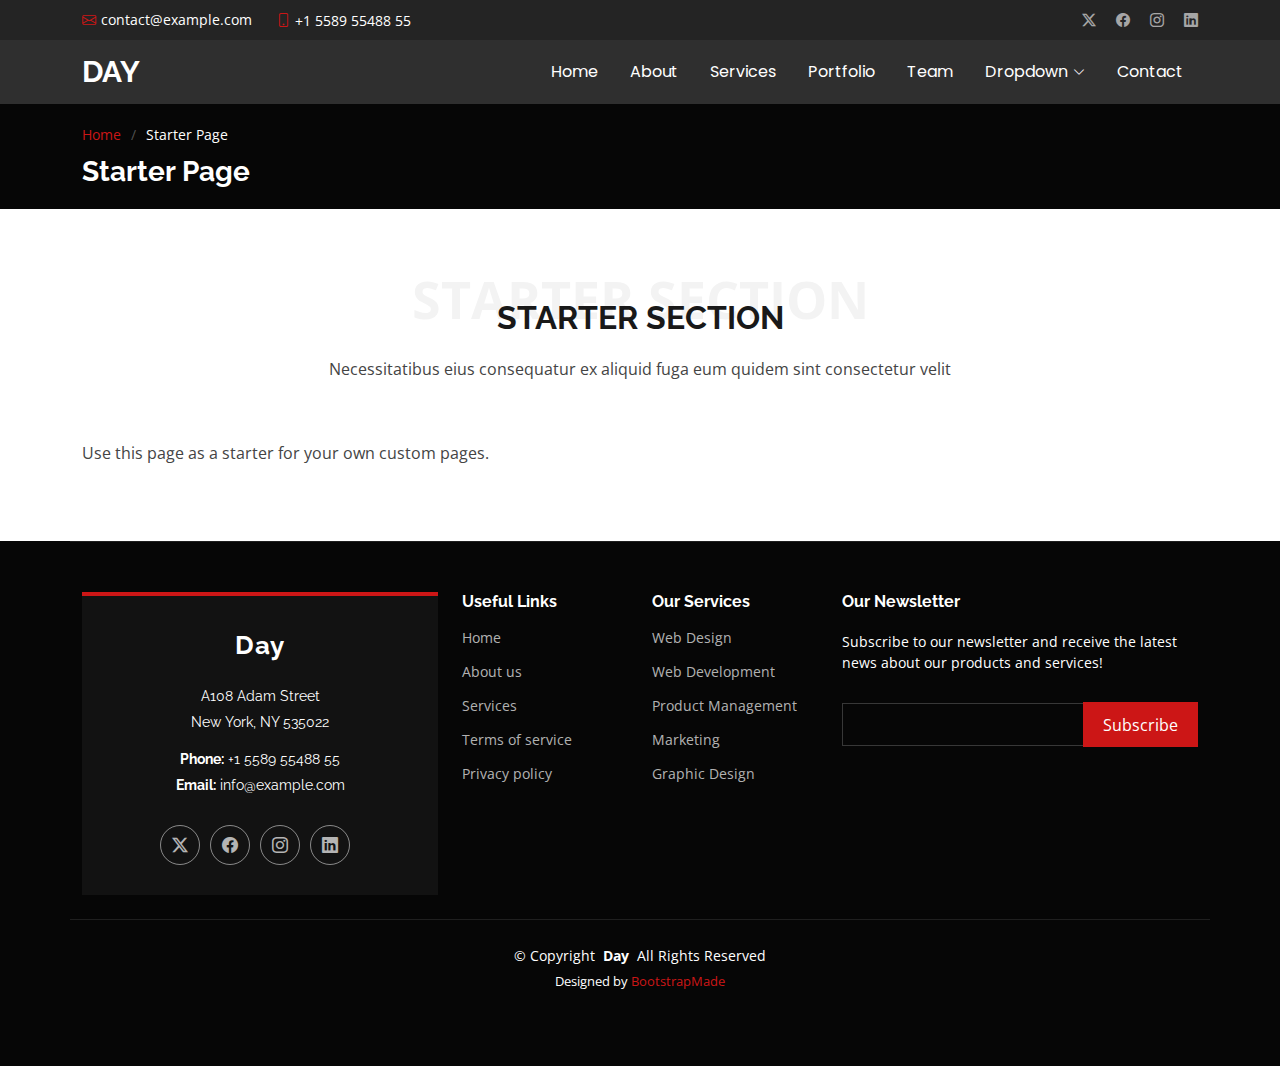
<file: starter-page.html>
<!DOCTYPE html>
<html lang="en">

<head>
  <meta charset="utf-8">
  <meta content="width=device-width, initial-scale=1.0" name="viewport">
  <title>Starter Page - Day Bootstrap Template</title>
  <meta name="description" content="">
  <meta name="keywords" content="">

  <!-- Favicons -->
  <link href="assets/img/favicon.png" rel="icon">
  <link href="assets/img/apple-touch-icon.png" rel="apple-touch-icon">

  <!-- Fonts -->
  <link href="https://fonts.googleapis.com" rel="preconnect">
  <link href="https://fonts.gstatic.com" rel="preconnect" crossorigin>
  <link href="https://fonts.googleapis.com/css2?family=Open+Sans:ital,wght@0,300;0,400;0,500;0,600;0,700;0,800;1,300;1,400;1,500;1,600;1,700;1,800&family=Poppins:ital,wght@0,100;0,200;0,300;0,400;0,500;0,600;0,700;0,800;0,900;1,100;1,200;1,300;1,400;1,500;1,600;1,700;1,800;1,900&family=Raleway:ital,wght@0,100;0,200;0,300;0,400;0,500;0,600;0,700;0,800;0,900;1,100;1,200;1,300;1,400;1,500;1,600;1,700;1,800;1,900&display=swap" rel="stylesheet">

  <!-- Vendor CSS Files -->
  <link href="assets/vendor/bootstrap/css/bootstrap.min.css" rel="stylesheet">
  <link href="assets/vendor/bootstrap-icons/bootstrap-icons.css" rel="stylesheet">
  <link href="assets/vendor/aos/aos.css" rel="stylesheet">
  <link href="assets/vendor/swiper/swiper-bundle.min.css" rel="stylesheet">
  <link href="assets/vendor/glightbox/css/glightbox.min.css" rel="stylesheet">

  <!-- Main CSS File -->
  <link href="assets/css/main.css" rel="stylesheet">

  <!-- =======================================================
  * Template Name: Day
  * Template URL: https://bootstrapmade.com/day-multipurpose-html-template-for-free/
  * Updated: Aug 07 2024 with Bootstrap v5.3.3
  * Author: BootstrapMade.com
  * License: https://bootstrapmade.com/license/
  ======================================================== -->
</head>

<body class="starter-page-page">

  <header id="header" class="header sticky-top">

    <div class="topbar d-flex align-items-center">
      <div class="container d-flex justify-content-center justify-content-md-between">
        <div class="contact-info d-flex align-items-center">
          <i class="bi bi-envelope d-flex align-items-center"><a href="mailto:contact@example.com">contact@example.com</a></i>
          <i class="bi bi-phone d-flex align-items-center ms-4"><span>+1 5589 55488 55</span></i>
        </div>
        <div class="social-links d-none d-md-flex align-items-center">
          <a href="#" class="twitter"><i class="bi bi-twitter-x"></i></a>
          <a href="#" class="facebook"><i class="bi bi-facebook"></i></a>
          <a href="#" class="instagram"><i class="bi bi-instagram"></i></a>
          <a href="#" class="linkedin"><i class="bi bi-linkedin"></i></a>
        </div>
      </div>
    </div><!-- End Top Bar -->

    <div class="branding d-flex align-items-center">

      <div class="container position-relative d-flex align-items-center justify-content-between">
        <a href="index.html" class="logo d-flex align-items-center">
          <!-- Uncomment the line below if you also wish to use an image logo -->
          <!-- <img src="assets/img/logo.png" alt=""> -->
          <h1 class="sitename">Day</h1>
        </a>

        <nav id="navmenu" class="navmenu">
          <ul>
            <li><a href="#hero">Home</a></li>
            <li><a href="#about">About</a></li>
            <li><a href="#services">Services</a></li>
            <li><a href="#portfolio">Portfolio</a></li>
            <li><a href="#team">Team</a></li>
            <li class="dropdown"><a href="#"><span>Dropdown</span> <i class="bi bi-chevron-down toggle-dropdown"></i></a>
              <ul>
                <li><a href="#">Dropdown 1</a></li>
                <li class="dropdown"><a href="#"><span>Deep Dropdown</span> <i class="bi bi-chevron-down toggle-dropdown"></i></a>
                  <ul>
                    <li><a href="#">Deep Dropdown 1</a></li>
                    <li><a href="#">Deep Dropdown 2</a></li>
                    <li><a href="#">Deep Dropdown 3</a></li>
                    <li><a href="#">Deep Dropdown 4</a></li>
                    <li><a href="#">Deep Dropdown 5</a></li>
                  </ul>
                </li>
                <li><a href="#">Dropdown 2</a></li>
                <li><a href="#">Dropdown 3</a></li>
                <li><a href="#">Dropdown 4</a></li>
              </ul>
            </li>
            <li><a href="#contact">Contact</a></li>
          </ul>
          <i class="mobile-nav-toggle d-xl-none bi bi-list"></i>
        </nav>
      </div>

    </div>

  </header>

  <main class="main">

    <!-- Page Title -->
    <div class="page-title dark-background" data-aos="fade">
      <div class="container">
        <nav class="breadcrumbs">
          <ol>
            <li><a href="index.html">Home</a></li>
            <li class="current">Starter Page</li>
          </ol>
        </nav>
        <h1>Starter Page</h1>
      </div>
    </div><!-- End Page Title -->

    <!-- Starter Section Section -->
    <section id="starter-section" class="starter-section section">

      <!-- Section Title -->
      <div class="container section-title" data-aos="fade-up">
        <span>Starter Section<br></span>
        <h2>Starter Section</h2>
        <p>Necessitatibus eius consequatur ex aliquid fuga eum quidem sint consectetur velit</p>
      </div><!-- End Section Title -->

      <div class="container" data-aos="fade-up">
        <p>Use this page as a starter for your own custom pages.</p>
      </div>

    </section><!-- /Starter Section Section -->

  </main>

  <footer id="footer" class="footer position-relative dark-background">

    <div class="container footer-top">
      <div class="row gy-4">
        <div class="col-lg-4 col-md-6">
          <div class="footer-about">
            <a href="index.html" class="logo sitename">Day</a>
            <div class="footer-contact pt-3">
              <p>A108 Adam Street</p>
              <p>New York, NY 535022</p>
              <p class="mt-3"><strong>Phone:</strong> <span>+1 5589 55488 55</span></p>
              <p><strong>Email:</strong> <span>info@example.com</span></p>
            </div>
            <div class="social-links d-flex mt-4">
              <a href=""><i class="bi bi-twitter-x"></i></a>
              <a href=""><i class="bi bi-facebook"></i></a>
              <a href=""><i class="bi bi-instagram"></i></a>
              <a href=""><i class="bi bi-linkedin"></i></a>
            </div>
          </div>
        </div>

        <div class="col-lg-2 col-md-3 footer-links">
          <h4>Useful Links</h4>
          <ul>
            <li><a href="#">Home</a></li>
            <li><a href="#">About us</a></li>
            <li><a href="#">Services</a></li>
            <li><a href="#">Terms of service</a></li>
            <li><a href="#">Privacy policy</a></li>
          </ul>
        </div>

        <div class="col-lg-2 col-md-3 footer-links">
          <h4>Our Services</h4>
          <ul>
            <li><a href="#">Web Design</a></li>
            <li><a href="#">Web Development</a></li>
            <li><a href="#">Product Management</a></li>
            <li><a href="#">Marketing</a></li>
            <li><a href="#">Graphic Design</a></li>
          </ul>
        </div>

        <div class="col-lg-4 col-md-12 footer-newsletter">
          <h4>Our Newsletter</h4>
          <p>Subscribe to our newsletter and receive the latest news about our products and services!</p>
          <form action="forms/newsletter.php" method="post" class="php-email-form">
            <div class="newsletter-form"><input type="email" name="email"><input type="submit" value="Subscribe"></div>
            <div class="loading">Loading</div>
            <div class="error-message"></div>
            <div class="sent-message">Your subscription request has been sent. Thank you!</div>
          </form>
        </div>

      </div>
    </div>

    <div class="container copyright text-center mt-4">
      <p>© <span>Copyright</span> <strong class="px-1 sitename">Day</strong> <span>All Rights Reserved</span></p>
      <div class="credits">
        <!-- All the links in the footer should remain intact. -->
        <!-- You can delete the links only if you've purchased the pro version. -->
        <!-- Licensing information: https://bootstrapmade.com/license/ -->
        <!-- Purchase the pro version with working PHP/AJAX contact form: [buy-url] -->
        Designed by <a href="https://bootstrapmade.com/">BootstrapMade</a>
      </div>
    </div>

  </footer>

  <!-- Scroll Top -->
  <a href="#" id="scroll-top" class="scroll-top d-flex align-items-center justify-content-center"><i class="bi bi-arrow-up-short"></i></a>

  <!-- Preloader -->
  <div id="preloader"></div>

  <!-- Vendor JS Files -->
  <script src="assets/vendor/bootstrap/js/bootstrap.bundle.min.js"></script>
  <script src="assets/vendor/php-email-form/validate.js"></script>
  <script src="assets/vendor/aos/aos.js"></script>
  <script src="assets/vendor/swiper/swiper-bundle.min.js"></script>
  <script src="assets/vendor/glightbox/js/glightbox.min.js"></script>
  <script src="assets/vendor/imagesloaded/imagesloaded.pkgd.min.js"></script>
  <script src="assets/vendor/isotope-layout/isotope.pkgd.min.js"></script>

  <!-- Main JS File -->
  <script src="assets/js/main.js"></script>

</body>

</html>
</file>
<file: assets/css/main.css>
/**
* Template Name: Day
* Template URL: https://bootstrapmade.com/day-multipurpose-html-template-for-free/
* Updated: Aug 07 2024 with Bootstrap v5.3.3
* Author: BootstrapMade.com
* License: https://bootstrapmade.com/license/
*/

/*--------------------------------------------------------------
# Font & Color Variables
# Help: https://bootstrapmade.com/color-system/
--------------------------------------------------------------*/
/* Fonts */
:root {
  --default-font: "Open Sans",  system-ui, -apple-system, "Segoe UI", Roboto, "Helvetica Neue", Arial, "Noto Sans", "Liberation Sans", sans-serif, "Apple Color Emoji", "Segoe UI Emoji", "Segoe UI Symbol", "Noto Color Emoji";
  --heading-font: "Raleway",  sans-serif;
  --nav-font: "Poppins",  sans-serif;
}

/* Global Colors - The following color variables are used throughout the website. Updating them here will change the color scheme of the entire website */
:root { 
  --background-color: #ffffff; /* Background color for the entire website, including individual sections */
  --default-color: #444444; /* Default color used for the majority of the text content across the entire website */
  --heading-color: #191919; /* Color for headings, subheadings and title throughout the website */
  --accent-color: #cc1616; /* Accent color that represents your brand on the website. It's used for buttons, links, and other elements that need to stand out */
  --surface-color: #ffffff; /* The surface color is used as a background of boxed elements within sections, such as cards, icon boxes, or other elements that require a visual separation from the global background. */
  --contrast-color: #ffffff; /* Contrast color for text, ensuring readability against backgrounds of accent, heading, or default colors. */
}

/* Nav Menu Colors - The following color variables are used specifically for the navigation menu. They are separate from the global colors to allow for more customization options */
:root {
  --nav-color: #ffffff;  /* The default color of the main navmenu links */
  --nav-hover-color: #cc1616; /* Applied to main navmenu links when they are hovered over or active */
  --nav-mobile-background-color: #ffffff; /* Used as the background color for mobile navigation menu */
  --nav-dropdown-background-color: #ffffff; /* Used as the background color for dropdown items that appear when hovering over primary navigation items */
  --nav-dropdown-color: #212529; /* Used for navigation links of the dropdown items in the navigation menu. */
  --nav-dropdown-hover-color: #cc1616; /* Similar to --nav-hover-color, this color is applied to dropdown navigation links when they are hovered over. */
}

/* Color Presets - These classes override global colors when applied to any section or element, providing reuse of the sam color scheme. */

.light-background {
  --background-color: #f6f6f6;
  --surface-color: #ffffff;
}

.dark-background {
  --background-color: #060606;
  --default-color: #ffffff;
  --heading-color: #ffffff;
  --surface-color: #252525;
  --contrast-color: #ffffff;
}

/* Smooth scroll */
:root {
  scroll-behavior: smooth;
}

/*--------------------------------------------------------------
# General Styling & Shared Classes
--------------------------------------------------------------*/
body {
  color: var(--default-color);
  background-color: var(--background-color);
  font-family: var(--default-font);
}

a {
  color: var(--accent-color);
  text-decoration: none;
  transition: 0.3s;
}

a:hover {
  color: color-mix(in srgb, var(--accent-color), transparent 25%);
  text-decoration: none;
}

h1,
h2,
h3,
h4,
h5,
h6 {
  color: var(--heading-color);
  font-family: var(--heading-font);
}

/* PHP Email Form Messages
------------------------------*/
.php-email-form .error-message {
  display: none;
  background: #df1529;
  color: #ffffff;
  text-align: left;
  padding: 15px;
  margin-bottom: 24px;
  font-weight: 600;
}

.php-email-form .sent-message {
  display: none;
  color: #ffffff;
  background: #059652;
  text-align: center;
  padding: 15px;
  margin-bottom: 24px;
  font-weight: 600;
}

.php-email-form .loading {
  display: none;
  background: var(--surface-color);
  text-align: center;
  padding: 15px;
  margin-bottom: 24px;
}

.php-email-form .loading:before {
  content: "";
  display: inline-block;
  border-radius: 50%;
  width: 24px;
  height: 24px;
  margin: 0 10px -6px 0;
  border: 3px solid var(--accent-color);
  border-top-color: var(--surface-color);
  animation: php-email-form-loading 1s linear infinite;
}

@keyframes php-email-form-loading {
  0% {
    transform: rotate(0deg);
  }

  100% {
    transform: rotate(360deg);
  }
}

/*--------------------------------------------------------------
# Global Header
--------------------------------------------------------------*/
.header {
  --background-color: #242424;
  --default-color: #ffffff;
  --heading-color: #ffffff;
  --contrast-color: #ffffff;
  color: var(--default-color);
  transition: all 0.5s;
  z-index: 997;
  background-color: var(--background-color);
}

.header .topbar {
  background-color: var(--background-color);
  height: 40px;
  padding: 0;
  font-size: 14px;
  transition: all 0.5s;
}

.header .topbar .contact-info i {
  font-style: normal;
  color: var(--accent-color);
}

.header .topbar .contact-info i a,
.header .topbar .contact-info i span {
  padding-left: 5px;
  color: var(--default-color);
}

@media (max-width: 575px) {

  .header .topbar .contact-info i a,
  .header .topbar .contact-info i span {
    font-size: 13px;
  }
}

.header .topbar .contact-info i a {
  line-height: 0;
  transition: 0.3s;
}

.header .topbar .contact-info i a:hover {
  color: var(--contrast-color);
  text-decoration: underline;
}

.header .topbar .social-links a {
  color: color-mix(in srgb, var(--default-color), transparent 40%);
  line-height: 0;
  transition: 0.3s;
  margin-left: 20px;
}

.header .topbar .social-links a:hover {
  color: var(--accent-color);
}

.header .branding {
  background-color: color-mix(in srgb, var(--default-color), transparent 95%);
  min-height: 50px;
}

.header .logo {
  line-height: 1;
}

.header .logo img {
  max-height: 36px;
  margin-right: 8px;
}

.header .logo h1 {
  font-size: 30px;
  margin: 0;
  font-weight: 700;
  text-transform: uppercase;
  color: var(--heading-color);
}

/*--------------------------------------------------------------
# Navigation Menu
--------------------------------------------------------------*/
/* Desktop Navigation */
@media (min-width: 1200px) {
  .navmenu {
    padding: 0;
  }

  .navmenu ul {
    margin: 0;
    padding: 0;
    display: flex;
    list-style: none;
    align-items: center;
  }

  .navmenu li {
    position: relative;
  }

  .navmenu a,
  .navmenu a:focus {
    color: var(--nav-color);
    padding: 20px 15px;
    margin-left: 2px;
    font-size: 16px;
    font-family: var(--nav-font);
    font-weight: 400;
    display: flex;
    align-items: center;
    justify-content: space-between;
    white-space: nowrap;
    transition: 0.3s;
  }

  .navmenu a i,
  .navmenu a:focus i {
    font-size: 12px;
    line-height: 0;
    margin-left: 5px;
    transition: 0.3s;
  }

  .navmenu li:hover>a,
  .navmenu .active,
  .navmenu .active:focus {
    color: var(--contrast-color);
    background-color: var(--nav-hover-color);
  }

  .navmenu .dropdown ul {
    margin: 0;
    padding: 0;
    background: var(--nav-dropdown-background-color);
    display: block;
    position: absolute;
    visibility: hidden;
    left: 2px;
    top: 130%;
    opacity: 0;
    transition: 0.3s;
    z-index: 99;
    box-shadow: 0px 0px 30px rgba(0, 0, 0, 0.15);
  }

  .navmenu .dropdown ul li {
    min-width: 200px;
  }

  .navmenu .dropdown ul a {
    padding: 10px 20px;
    margin: 0;
    font-size: 15px;
    text-transform: none;
    color: var(--nav-dropdown-color);
  }

  .navmenu .dropdown ul a i {
    font-size: 12px;
  }

  .navmenu .dropdown ul a:hover,
  .navmenu .dropdown ul .active:hover,
  .navmenu .dropdown ul li:hover>a {
    color: var(--contrast-color);
    background-color: var(--nav-hover-color);
  }

  .navmenu .dropdown:hover>ul {
    opacity: 1;
    top: 100%;
    visibility: visible;
  }

  .navmenu .dropdown .dropdown ul {
    top: 0;
    left: -90%;
    visibility: hidden;
  }

  .navmenu .dropdown .dropdown:hover>ul {
    opacity: 1;
    top: 0;
    left: -100%;
    visibility: visible;
  }
}

/* Mobile Navigation */
@media (max-width: 1199px) {
  .mobile-nav-toggle {
    color: var(--nav-color);
    font-size: 28px;
    line-height: 0;
    margin-right: 10px;
    cursor: pointer;
    transition: color 0.3s;
  }

  .navmenu {
    padding: 0;
    z-index: 9997;
  }

  .navmenu ul {
    display: none;
    list-style: none;
    position: absolute;
    inset: 60px 20px 20px 20px;
    padding: 10px 0;
    margin: 0;
    border-radius: 6px;
    background-color: var(--nav-mobile-background-color);
    overflow-y: auto;
    transition: 0.3s;
    z-index: 9998;
    box-shadow: 0px 0px 30px rgba(0, 0, 0, 0.1);
  }

  .navmenu a,
  .navmenu a:focus {
    color: var(--nav-dropdown-color);
    padding: 10px 20px;
    font-family: var(--nav-font);
    font-size: 17px;
    font-weight: 500;
    display: flex;
    align-items: center;
    justify-content: space-between;
    white-space: nowrap;
    transition: 0.3s;
  }

  .navmenu a i,
  .navmenu a:focus i {
    font-size: 12px;
    line-height: 0;
    margin-left: 5px;
    width: 30px;
    height: 30px;
    display: flex;
    align-items: center;
    justify-content: center;
    border-radius: 50%;
    transition: 0.3s;
    background-color: color-mix(in srgb, var(--accent-color), transparent 90%);
  }

  .navmenu a i:hover,
  .navmenu a:focus i:hover {
    background-color: var(--accent-color);
    color: var(--contrast-color);
  }

  .navmenu a:hover,
  .navmenu .active,
  .navmenu .active:focus {
    color: var(--nav-dropdown-hover-color);
  }

  .navmenu .active i,
  .navmenu .active:focus i {
    background-color: var(--accent-color);
    color: var(--contrast-color);
    transform: rotate(180deg);
  }

  .navmenu .dropdown ul {
    position: static;
    display: none;
    z-index: 99;
    padding: 10px 0;
    margin: 10px 20px;
    background-color: var(--nav-dropdown-background-color);
    transition: all 0.5s ease-in-out;
  }

  .navmenu .dropdown ul ul {
    background-color: rgba(33, 37, 41, 0.1);
  }

  .navmenu .dropdown>.dropdown-active {
    display: block;
    background-color: rgba(33, 37, 41, 0.03);
  }

  .mobile-nav-active {
    overflow: hidden;
  }

  .mobile-nav-active .mobile-nav-toggle {
    color: #fff;
    position: absolute;
    font-size: 32px;
    top: 15px;
    right: 15px;
    margin-right: 0;
    z-index: 9999;
  }

  .mobile-nav-active .navmenu {
    position: fixed;
    overflow: hidden;
    inset: 0;
    background: rgba(33, 37, 41, 0.8);
    transition: 0.3s;
  }

  .mobile-nav-active .navmenu>ul {
    display: block;
  }
}

/* Listing Dropdown - Desktop */
@media (min-width: 1200px) {
  .navmenu .listing-dropdown {
    position: static;
  }

  .navmenu .listing-dropdown ul {
    margin: 0;
    padding: 10px;
    background: var(--nav-dropdown-background-color);
    box-shadow: 0px 0px 20px rgba(0, 0, 0, 0.1);
    position: absolute;
    top: 130%;
    left: 0;
    right: 0;
    visibility: hidden;
    opacity: 0;
    display: flex;
    transition: 0.3s;
    border-radius: 4px;
    z-index: 99;
  }

  .navmenu .listing-dropdown ul li {
    flex: 1;
  }

  .navmenu .listing-dropdown ul li a,
  .navmenu .listing-dropdown ul li:hover>a {
    padding: 10px 20px;
    font-size: 15px;
    color: var(--nav-dropdown-color);
    background-color: var(--nav-dropdown-background-color);
  }

  .navmenu .listing-dropdown ul li a:hover,
  .navmenu .listing-dropdown ul li .active,
  .navmenu .listing-dropdown ul li .active:hover {
    color: var(--nav-dropdown-hover-color);
    background-color: var(--nav-dropdown-background-color);
  }

  .navmenu .listing-dropdown:hover>ul {
    opacity: 1;
    top: 100%;
    visibility: visible;
  }
}

/* Listing Dropdown - Mobile */
@media (max-width: 1199px) {
  .navmenu .listing-dropdown ul {
    position: static;
    display: none;
    z-index: 99;
    padding: 10px 0;
    margin: 10px 20px;
    background-color: var(--nav-dropdown-background-color);
    transition: all 0.5s ease-in-out;
  }

  .navmenu .listing-dropdown ul ul {
    background-color: rgba(33, 37, 41, 0.1);
  }

  .navmenu .listing-dropdown>.dropdown-active {
    display: block;
    background-color: rgba(33, 37, 41, 0.03);
  }
}

/*--------------------------------------------------------------
# Global Footer
--------------------------------------------------------------*/
.footer {
  color: var(--default-color);
  background-color: var(--background-color);
  font-size: 14px;
  padding-bottom: 50px;
  position: relative;
}

.footer .footer-top {
  padding-top: 50px;
  border-top: 1px solid color-mix(in srgb, var(--default-color), transparent 90%);
}

.footer .footer-about {
  display: flex;
  flex-direction: column;
  justify-content: center;
  align-items: center;
  background-color: color-mix(in srgb, var(--default-color), transparent 95%);
  border-top: 4px solid var(--accent-color);
  padding: 30px 20px;
}

.footer .footer-about .logo {
  margin-bottom: 5px;
  letter-spacing: 1px;
  font-family: var(--heading-font);
  color: var(--heading-color);
  font-size: 26px;
  padding: 0;
  font-weight: 700;
}

.footer .footer-about p {
  font-size: 14px;
  text-align: center;
  font-family: var(--heading-font);
}

.footer .social-links a {
  display: flex;
  align-items: center;
  justify-content: center;
  width: 40px;
  height: 40px;
  border-radius: 50%;
  border: 1px solid color-mix(in srgb, var(--default-color), transparent 50%);
  font-size: 16px;
  color: color-mix(in srgb, var(--default-color), transparent 30%);
  margin-right: 10px;
  transition: 0.3s;
}

.footer .social-links a:hover {
  color: var(--accent-color);
  border-color: var(--accent-color);
}

.footer h4 {
  font-size: 16px;
  font-weight: bold;
  position: relative;
  padding-bottom: 12px;
}

.footer .footer-links {
  margin-bottom: 30px;
}

.footer .footer-links ul {
  list-style: none;
  padding: 0;
  margin: 0;
}

.footer .footer-links ul i {
  padding-right: 2px;
  font-size: 12px;
  line-height: 0;
}

.footer .footer-links ul li {
  padding: 10px 0;
  display: flex;
  align-items: center;
}

.footer .footer-links ul li:first-child {
  padding-top: 0;
}

.footer .footer-links ul a {
  color: color-mix(in srgb, var(--default-color), transparent 30%);
  display: inline-block;
  line-height: 1;
}

.footer .footer-links ul a:hover {
  color: var(--accent-color);
}

.footer .footer-contact p {
  margin-bottom: 5px;
}

.footer .footer-newsletter .newsletter-form {
  margin-top: 30px;
  margin-bottom: 30px;
  padding: 6px 8px;
  position: relative;
  border-radius: 0;
  border: 1px solid color-mix(in srgb, var(--default-color), transparent 80%);
  display: flex;
  background-color: var(--background-color);
  transition: 0.3s;
}

.footer .footer-newsletter .newsletter-form:focus-within {
  border-color: var(--accent-color);
}

.footer .footer-newsletter .newsletter-form input[type=email] {
  border: 0;
  padding: 4px;
  width: 100%;
  background-color: var(--background-color);
  color: var(--default-color);
}

.footer .footer-newsletter .newsletter-form input[type=email]:focus-visible {
  outline: none;
}

.footer .footer-newsletter .newsletter-form input[type=submit] {
  border: 0;
  font-size: 16px;
  padding: 0 20px;
  margin: -8px -9px -8px 0;
  background: var(--accent-color);
  color: var(--contrast-color);
  transition: 0.3s;
  border-radius: 0;
}

.footer .footer-newsletter .newsletter-form input[type=submit]:hover {
  background: color-mix(in srgb, var(--accent-color), transparent 20%);
}

.footer .copyright {
  padding-top: 25px;
  padding-bottom: 25px;
  border-top: 1px solid color-mix(in srgb, var(--default-color), transparent 90%);
}

.footer .copyright p {
  margin-bottom: 0;
}

.footer .credits {
  margin-top: 6px;
  font-size: 13px;
}

/*--------------------------------------------------------------
# Preloader
--------------------------------------------------------------*/
#preloader {
  position: fixed;
  inset: 0;
  z-index: 999999;
  overflow: hidden;
  background: var(--background-color);
  transition: all 0.6s ease-out;
}

#preloader:before {
  content: "";
  position: fixed;
  top: calc(50% - 30px);
  left: calc(50% - 30px);
  border: 6px solid #ffffff;
  border-color: var(--accent-color) transparent var(--accent-color) transparent;
  border-radius: 50%;
  width: 60px;
  height: 60px;
  animation: animate-preloader 1.5s linear infinite;
}

@keyframes animate-preloader {
  0% {
    transform: rotate(0deg);
  }

  100% {
    transform: rotate(360deg);
  }
}

/*--------------------------------------------------------------
# Scroll Top Button
--------------------------------------------------------------*/
.scroll-top {
  position: fixed;
  visibility: hidden;
  opacity: 0;
  right: 15px;
  bottom: 15px;
  z-index: 99999;
  background-color: var(--accent-color);
  width: 40px;
  height: 40px;
  transition: all 0.4s;
}

.scroll-top i {
  font-size: 24px;
  color: var(--contrast-color);
  line-height: 0;
}

.scroll-top:hover {
  background-color: color-mix(in srgb, var(--accent-color), transparent 20%);
  color: var(--contrast-color);
}

.scroll-top.active {
  visibility: visible;
  opacity: 1;
}

/*--------------------------------------------------------------
# Disable aos animation delay on mobile devices
--------------------------------------------------------------*/
@media screen and (max-width: 768px) {
  [data-aos-delay] {
    transition-delay: 0 !important;
  }
}

/*--------------------------------------------------------------
# Global Page Titles & Breadcrumbs
--------------------------------------------------------------*/
.page-title {
  color: var(--default-color);
  background-color: var(--background-color);
  padding: 20px 0;
  position: relative;
}

.page-title h1 {
  font-size: 28px;
  font-weight: 700;
  margin: 0;
}

.page-title .breadcrumbs ol {
  display: flex;
  flex-wrap: wrap;
  list-style: none;
  padding: 0 0 10px 0;
  margin: 0;
  font-size: 14px;
}

.page-title .breadcrumbs ol li+li {
  padding-left: 10px;
}

.page-title .breadcrumbs ol li+li::before {
  content: "/";
  display: inline-block;
  padding-right: 10px;
  color: color-mix(in srgb, var(--default-color), transparent 70%);
}

/*--------------------------------------------------------------
# Global Sections
--------------------------------------------------------------*/
section,
.section {
  color: var(--default-color);
  background-color: var(--background-color);
  padding: 60px 0;
  scroll-margin-top: 100px;
  overflow: clip;
}

@media (max-width: 1199px) {

  section,
  .section {
    scroll-margin-top: 66px;
  }
}

/*--------------------------------------------------------------
# Global Section Titles
--------------------------------------------------------------*/
.section-title {
  text-align: center;
  padding: 30px 0;
  margin-bottom: 30px;
  position: relative;
}

.section-title h2 {
  font-size: 32px;
  font-weight: 700;
  text-transform: uppercase;
  margin-bottom: 20px;
  padding-bottom: 0;
  position: relative;
  z-index: 2;
}

.section-title span {
  position: absolute;
  top: 4px;
  color: color-mix(in srgb, var(--heading-color), transparent 95%);
  left: 0;
  right: 0;
  z-index: 1;
  font-weight: 700;
  font-size: 52px;
  text-transform: uppercase;
  line-height: 1;
}

.section-title p {
  margin-bottom: 0;
  position: relative;
  z-index: 2;
}

@media (max-width: 575px) {
  .section-title h2 {
    font-size: 28px;
    margin-bottom: 15px;
  }

  .section-title span {
    font-size: 38px;
  }
}

/*--------------------------------------------------------------
# Hero Section
--------------------------------------------------------------*/
.hero {
  width: 100%;
  min-height: 100vh;
  position: relative;
  padding: 160px 0 100px 0;
  display: flex;
  align-items: center;
  justify-content: center;
}

.hero img {
  position: absolute;
  inset: 0;
  display: block;
  width: 100%;
  height: 100%;
  object-fit: cover;
  z-index: 1;
}

.hero:before {
  content: "";
  background: color-mix(in srgb, var(--background-color), transparent 30%);
  position: absolute;
  inset: 0;
  z-index: 2;
}

.hero .container {
  position: relative;
  z-index: 3;
}

.hero h2 {
  margin: 0;
  font-size: 48px;
  text-transform: uppercase;
  font-weight: 700;
}

.hero p {
  margin: 10px 0 0 0;
  font-size: 24px;
  color: var(--heading-color);
}

.hero .btn-get-started {
  color: var(--default-color);
  font-weight: 400;
  font-size: 15px;
  display: inline-block;
  padding: 8px 30px;
  margin: 30px 0 0 0;
  transition: 0.5s;
  text-transform: uppercase;
  border: 2px solid color-mix(in srgb, var(--default-color), transparent 20%);
}

.hero .btn-get-started:hover {
  color: var(--contrast-color);
  background: var(--accent-color);
  border-color: var(--accent-color);
}

@media (max-width: 768px) {
  .hero h2 {
    font-size: 32px;
  }

  .hero p {
    font-size: 18px;
  }
}

/*--------------------------------------------------------------
# About Section
--------------------------------------------------------------*/
.about .content h3 {
  font-size: 2rem;
  font-weight: 700;
}

.about .content ul {
  list-style: none;
  padding: 0;
}

.about .content ul li {
  padding-bottom: 10px;
}

.about .content ul i {
  font-size: 1.25rem;
  margin-right: 4px;
  color: var(--accent-color);
}

.about .content p:last-child {
  margin-bottom: 0;
}

.about .content .read-more {
  background: var(--accent-color);
  color: var(--contrast-color);
  font-family: var(--heading-font);
  font-weight: 500;
  font-size: 16px;
  letter-spacing: 1px;
  padding: 12px 30px;
  transition: 0.3s;
  display: inline-flex;
  align-items: center;
  justify-content: center;
}

.about .content .read-more i {
  font-size: 18px;
  margin-left: 5px;
  line-height: 0;
  transition: 0.3s;
}

.about .content .read-more:hover {
  background: color-mix(in srgb, var(--accent-color), transparent 20%);
  padding-right: 25px;
}

.about .content .read-more:hover i {
  margin-left: 10px;
}

/*--------------------------------------------------------------
# Cards Section
--------------------------------------------------------------*/
.cards .card {
  background-color: var(--surface-color);
  color: var(--default-color);
  border: 1px solid color-mix(in srgb, var(--default-color), transparent 90%);
  padding: 40px;
  margin: -1px;
  border-radius: 0;
}

.cards .card span {
  display: block;
  font-size: 24px;
  font-weight: 400;
  color: var(--accent-color);
}

.cards .card h4 {
  color: color-mix(in srgb, var(--heading-color), transparent 20%);
  font-size: 24px;
  font-weight: 600;
  padding: 0;
  margin: 20px 0;
}

.cards .card p {
  color: color-mix(in srgb, var(--default-color), transparent 40%);
  font-size: 15px;
  margin: 0;
  padding: 0;
}

/*--------------------------------------------------------------
# Clients Section
--------------------------------------------------------------*/
.clients {
  padding: 15px 0;
}

.clients .swiper {
  padding: 10px 0;
}

.clients .swiper-wrapper {
  height: auto;
}

.clients .swiper-slide img {
  transition: 0.3s;
}

.clients .swiper-slide img:hover {
  transform: scale(1.1);
}

/*--------------------------------------------------------------
# Services Section
--------------------------------------------------------------*/
.services .service-item {
  background-color: var(--surface-color);
  text-align: center;
  border: 1px solid color-mix(in srgb, var(--default-color), transparent 85%);
  padding: 80px 20px;
  transition: all ease-in-out 0.3s;
  height: 100%;
}

.services .service-item .icon {
  margin: 0 auto;
  width: 64px;
  height: 64px;
  background: var(--accent-color);
  border-radius: 4px;
  display: flex;
  align-items: center;
  justify-content: center;
  margin-bottom: 20px;
  transition: 0.3s;
  transform-style: preserve-3d;
}

.services .service-item .icon i {
  color: var(--contrast-color);
  font-size: 28px;
  transition: ease-in-out 0.3s;
}

.services .service-item .icon::before {
  position: absolute;
  content: "";
  left: -8px;
  top: -8px;
  height: 100%;
  width: 100%;
  background: color-mix(in srgb, var(--accent-color), transparent 80%);
  border-radius: 5px;
  transition: all 0.3s ease-out 0s;
  transform: translateZ(-1px);
}

.services .service-item h3 {
  font-weight: 700;
  margin: 10px 0 15px 0;
  font-size: 22px;
}

.services .service-item p {
  line-height: 24px;
  font-size: 14px;
  margin-bottom: 0;
}

.services .service-item:hover {
  background: var(--accent-color);
  border-color: var(--accent-color);
}

.services .service-item:hover .icon {
  background: var(--surface-color);
}

.services .service-item:hover .icon i {
  color: var(--accent-color);
}

.services .service-item:hover .icon::before {
  background: color-mix(in srgb, var(--background-color), transparent 70%);
}

.services .service-item:hover h3,
.services .service-item:hover p {
  color: var(--contrast-color);
}

/*--------------------------------------------------------------
# Call To Action Section
--------------------------------------------------------------*/
.call-to-action {
  padding: 120px 0;
  position: relative;
  clip-path: inset(0);
}

.call-to-action img {
  position: fixed;
  top: 0;
  left: 0;
  display: block;
  width: 100%;
  height: 100%;
  object-fit: cover;
  z-index: 1;
}

.call-to-action:before {
  content: "";
  background: color-mix(in srgb, var(--background-color), transparent 50%);
  position: absolute;
  inset: 0;
  z-index: 2;
}

.call-to-action .container {
  position: relative;
  z-index: 3;
}

.call-to-action h3 {
  font-size: 28px;
  font-weight: 700;
  color: var(--default-color);
}

.call-to-action p {
  color: var(--default-color);
}

.call-to-action .cta-btn {
  font-family: var(--heading-font);
  font-weight: 500;
  font-size: 16px;
  letter-spacing: 1px;
  display: inline-block;
  padding: 12px 40px;
  border-radius: 5px;
  transition: 0.5s;
  margin: 10px;
  border: 2px solid var(--contrast-color);
  color: var(--contrast-color);
}

.call-to-action .cta-btn:hover {
  background: var(--accent-color);
  border: 2px solid var(--accent-color);
}

/*--------------------------------------------------------------
# Portfolio Section
--------------------------------------------------------------*/
.portfolio .portfolio-filters {
  padding: 0;
  margin: 0 auto 20px auto;
  list-style: none;
  text-align: center;
}

.portfolio .portfolio-filters li {
  cursor: pointer;
  display: inline-block;
  padding: 8px 20px 10px 20px;
  margin: 0;
  font-size: 15px;
  font-weight: 500;
  line-height: 1;
  margin-bottom: 5px;
  border-radius: 50px;
  transition: all 0.3s ease-in-out;
  font-family: var(--heading-font);
}

.portfolio .portfolio-filters li:hover,
.portfolio .portfolio-filters li.filter-active {
  color: var(--contrast-color);
  background-color: var(--accent-color);
}

.portfolio .portfolio-filters li:first-child {
  margin-left: 0;
}

.portfolio .portfolio-filters li:last-child {
  margin-right: 0;
}

@media (max-width: 575px) {
  .portfolio .portfolio-filters li {
    font-size: 14px;
    margin: 0 0 10px 0;
  }
}

.portfolio .portfolio-item {
  position: relative;
  overflow: hidden;
}

.portfolio .portfolio-item .portfolio-info {
  opacity: 0;
  position: absolute;
  left: 12px;
  right: 12px;
  bottom: -100%;
  z-index: 3;
  transition: all ease-in-out 0.5s;
  background: color-mix(in srgb, var(--background-color), transparent 10%);
  padding: 15px;
}

.portfolio .portfolio-item .portfolio-info h4 {
  font-size: 18px;
  font-weight: 600;
  padding-right: 50px;
}

.portfolio .portfolio-item .portfolio-info p {
  color: color-mix(in srgb, var(--default-color), transparent 30%);
  font-size: 14px;
  margin-bottom: 0;
  padding-right: 50px;
}

.portfolio .portfolio-item .portfolio-info .preview-link,
.portfolio .portfolio-item .portfolio-info .details-link {
  position: absolute;
  right: 50px;
  font-size: 24px;
  top: calc(50% - 14px);
  color: color-mix(in srgb, var(--default-color), transparent 30%);
  transition: 0.3s;
  line-height: 0;
}

.portfolio .portfolio-item .portfolio-info .preview-link:hover,
.portfolio .portfolio-item .portfolio-info .details-link:hover {
  color: var(--accent-color);
}

.portfolio .portfolio-item .portfolio-info .details-link {
  right: 14px;
  font-size: 28px;
}

.portfolio .portfolio-item:hover .portfolio-info {
  opacity: 1;
  bottom: 0;
}

/*--------------------------------------------------------------
# Pricing Section
--------------------------------------------------------------*/
.pricing .pricing-item {
  background-color: var(--surface-color);
  padding: 60px 40px;
  box-shadow: 0 3px 20px -2px rgba(0, 0, 0, 0.1);
  height: 100%;
  position: relative;
}

.pricing h3 {
  font-weight: 600;
  margin-bottom: 15px;
  font-size: 20px;
}

.pricing h4 {
  font-size: 48px;
  color: var(--accent-color);
  font-family: var(--heading-font);
  font-weight: 400;
}

.pricing h4 sup {
  font-size: 28px;
}

.pricing h4 span {
  color: color-mix(in srgb, var(--default-color), transparent 60%);
  font-size: 18px;
}

.pricing ul {
  padding: 20px 0;
  list-style: none;
  color: color-mix(in srgb, var(--default-color), transparent 30%);
  text-align: left;
  line-height: 20px;
}

.pricing ul li {
  padding: 10px 0;
  display: flex;
  align-items: center;
}

.pricing ul i {
  color: #059652;
  font-size: 24px;
  padding-right: 3px;
}

.pricing ul .na {
  color: color-mix(in srgb, var(--default-color), transparent 60%);
}

.pricing ul .na i {
  color: color-mix(in srgb, var(--default-color), transparent 60%);
}

.pricing ul .na span {
  text-decoration: line-through;
}

.pricing .buy-btn {
  color: color-mix(in srgb, var(--default-color), transparent 40%);
  background-color: var(--background-color);
  display: inline-block;
  padding: 8px 35px 10px 35px;
  border-radius: 4px;
  border: 1px solid color-mix(in srgb, var(--default-color), transparent 60%);
  transition: none;
  font-size: 16px;
  font-weight: 500;
  font-family: var(--heading-font);
  transition: 0.3s;
}

.pricing .buy-btn:hover {
  background: var(--accent-color);
  border-color: var(--accent-color);
  color: var(--contrast-color);
}

.pricing .featured {
  z-index: 10;
}

.pricing .featured .pricing-item {
  background: var(--accent-color);
}

@media (min-width: 992px) {
  .pricing .featured .pricing-item {
    transform: scale(1.02, 1.1);
  }
}

.pricing .featured h3,
.pricing .featured h4,
.pricing .featured h4 span,
.pricing .featured ul,
.pricing .featured ul .na,
.pricing .featured ul i,
.pricing .featured ul .na i {
  color: var(--contrast-color);
}

.pricing .featured .buy-btn {
  background: var(--accent-color);
  color: var(--contrast-color);
  border-color: var(--contrast-color);
}

.pricing .featured .buy-btn:hover {
  background: color-mix(in srgb, var(--background-color), transparent 92%);
}

/*--------------------------------------------------------------
# Team Section
--------------------------------------------------------------*/
.team .member {
  background-color: var(--surface-color);
  border: 1px solid color-mix(in srgb, var(--default-color), transparent 90%);
  text-align: center;
  margin-bottom: 20px;
}

.team .member img {
  border-radius: 50%;
  max-width: 60%;
  margin: 30px 0;
}

.team .member .member-content {
  padding: 0 20px 30px 20px;
}

.team .member h4 {
  font-weight: 700;
  margin-bottom: 2px;
  font-size: 18px;
}

.team .member span {
  font-style: italic;
  display: block;
  font-size: 13px;
  color: color-mix(in srgb, var(--default-color), transparent 20%);
}

.team .member p {
  padding-top: 10px;
  font-size: 14px;
  font-style: italic;
  color: color-mix(in srgb, var(--default-color), transparent 40%);
}

.team .member .social {
  margin-top: 15px;
}

.team .member .social a {
  color: color-mix(in srgb, var(--default-color), transparent 60%);
  transition: 0.3s;
}

.team .member .social a:hover {
  color: var(--accent-color);
}

.team .member .social i {
  font-size: 18px;
  margin: 0 2px;
}



/*--------------------------------------------------------------
# Contact Section
--------------------------------------------------------------*/
.contact .info-item {
  background-color: var(--surface-color);
  padding: 20px 0 30px 0;
  box-shadow: 0px 0px 20px rgba(0, 0, 0, 0.1);
}

.stats .stats-item {
  padding: 30px;
  width: 100%;
}

.stats .stats-item i {
  color: #cc1616;
  display: block;
  font-size: 44px;
  float: left;
  line-height: 0;
}

.stats .stats-item .purecounter {
  color: var(--heading-color);
  font-size: 48px;
  line-height: 40px;
  display: block;
  font-weight: 700;
  margin-left: 60px;
}

.stats .stats-item p {
  color: color-mix(in srgb, var(--default-color), transparent 40%);
  padding: 15px 0 0 0;
  margin: 0 0 0 60px;
  font-family: var(--heading-font);
  font-size: 14px;
}

/*--------------------------------------------------------------
# Services Section
--------------------------------------------------------------*/
.contact .info-item i {
  font-size: 20px;
  color: var(--accent-color);
  width: 56px;
  height: 56px;
  font-size: 24px;
  display: flex;
  justify-content: center;
  align-items: center;
  border-radius: 4px;
  transition: all 0.3s ease-in-out;
  border-radius: 50%;
  border: 2px dotted color-mix(in srgb, var(--accent-color), transparent 40%);
}

.contact .info-item h3 {
  font-size: 20px;
  font-size: 18px;
  font-weight: 700;
  margin: 10px 0;
}

.contact .info-item p {
  padding: 0;
  margin-bottom: 0;
  font-size: 14px;
}

.contact .php-email-form {
  background-color: var(--surface-color);
  height: 100%;
  padding: 30px;
  box-shadow: 0px 0px 20px rgba(0, 0, 0, 0.1);
}

@media (max-width: 575px) {
  .contact .php-email-form {
    padding: 20px;
  }
}

.contact .php-email-form input[type=text],
.contact .php-email-form input[type=email],
.contact .php-email-form textarea {
  font-size: 14px;
  padding: 10px 15px;
  box-shadow: none;
  border-radius: 0;
  color: var(--default-color);
  background-color: var(--surface-color);
  border-color: color-mix(in srgb, var(--default-color), transparent 80%);
}

.contact .php-email-form input[type=text]:focus,
.contact .php-email-form input[type=email]:focus,
.contact .php-email-form textarea:focus {
  border-color: var(--accent-color);
}

.contact .php-email-form input[type=text]::placeholder,
.contact .php-email-form input[type=email]::placeholder,
.contact .php-email-form textarea::placeholder {
  color: color-mix(in srgb, var(--default-color), transparent 70%);
}

.contact .php-email-form button[type=submit] {
  color: var(--contrast-color);
  background: var(--accent-color);
  border: 0;
  padding: 10px 30px;
  transition: 0.4s;
  border-radius: 50px;
}

.contact .php-email-form button[type=submit]:hover {
  background: color-mix(in srgb, var(--accent-color), transparent 20%);
}

/*--------------------------------------------------------------
# Service Details Section
--------------------------------------------------------------*/
.service-details .services-list {
  background-color: var(--surface-color);
  padding: 10px 30px;
  border: 1px solid color-mix(in srgb, var(--default-color), transparent 90%);
  margin-bottom: 20px;
}

.service-details .services-list a {
  display: block;
  line-height: 1;
  padding: 8px 0 8px 15px;
  border-left: 3px solid color-mix(in srgb, var(--default-color), transparent 70%);
  margin: 20px 0;
  color: color-mix(in srgb, var(--default-color), transparent 20%);
  transition: 0.3s;
}

.service-details .services-list a.active {
  color: var(--heading-color);
  font-weight: 700;
  border-color: var(--accent-color);
}

.service-details .services-list a:hover {
  border-color: var(--accent-color);
}

.service-details .services-img {
  margin-bottom: 20px;
}

.service-details h3 {
  font-size: 26px;
  font-weight: 700;
}

.service-details h4 {
  font-size: 20px;
  font-weight: 700;
}

.service-details p {
  font-size: 15px;
}

.service-details ul {
  list-style: none;
  padding: 0;
  font-size: 15px;
}

.service-details ul li {
  padding: 5px 0;
  display: flex;
  align-items: center;
}

.service-details ul i {
  font-size: 20px;
  margin-right: 8px;
  color: var(--accent-color);
}

/*--------------------------------------------------------------
# Portfolio Details Section
--------------------------------------------------------------*/
.portfolio-details .portfolio-details-slider img {
  width: 100%;
}

.portfolio-details .portfolio-details-slider .swiper-pagination {
  margin-top: 20px;
  position: relative;
}

.portfolio-details .portfolio-details-slider .swiper-pagination .swiper-pagination-bullet {
  width: 12px;
  height: 12px;
  background-color: color-mix(in srgb, var(--default-color), transparent 85%);
  opacity: 1;
}

.portfolio-details .portfolio-details-slider .swiper-pagination .swiper-pagination-bullet-active {
  background-color: var(--accent-color);
}

.portfolio-details .portfolio-info {
  background-color: var(--surface-color);
  padding: 30px;
  box-shadow: 0px 0 30px rgba(0, 0, 0, 0.1);
}

.portfolio-details .portfolio-info h3 {
  font-size: 22px;
  font-weight: 700;
  margin-bottom: 20px;
  padding-bottom: 20px;
  border-bottom: 1px solid color-mix(in srgb, var(--default-color), transparent 85%);
}

.portfolio-details .portfolio-info ul {
  list-style: none;
  padding: 0;
  font-size: 15px;
}

.portfolio-details .portfolio-info ul li+li {
  margin-top: 10px;
}

.portfolio-details .portfolio-description {
  padding-top: 30px;
}

.portfolio-details .portfolio-description h2 {
  font-size: 26px;
  font-weight: 700;
  margin-bottom: 20px;
}

.portfolio-details .portfolio-description p {
  padding: 0;
  color: color-mix(in srgb, var(--default-color), transparent 30%);
}
.language-select {
  position: fixed;
  top: 48px;
  right: 19px;
  z-index: 1000;
  background-color: white;
  border: 1px solid #ccc;
  border-radius: 4px;
  padding: 10px;
  cursor: pointer;
}

.language-select1 {
  position: fixed;
  bottom: 4px;
  left: 6px;
  z-index: 1000;
  border-radius: 4px;
  padding: 5px;
  cursor: pointer;
}
.language-select2 {
  position: fixed;
  bottom: 4px;
  left: 146px;
  z-index: 1000;
  border-radius: 4px;
  padding: 5px;
  padding-right: 22px;
  cursor: pointer;

}
.language-option {
  display: flex;
  align-items: center;
  padding: 5px;
  cursor: pointer;
}
.language-option img {
  width: 20px; /* حجم العلم */
  height: auto;
  margin-right: 8px; /* المسافة بين العلم والنص */
}
.options {
  display: none; /* إخفاء الخيارات افتراضيًا */
  position: absolute;
  background-color: white;
  border: 1px solid #ccc;
  border-radius: 4px;
  margin-top: 5px;
  z-index: 1000;
  color: black;
  font-size: 17px;
}
@media (max-width: 768px) {
  .language-select {
    position: fixed;
    top: 100px;
    right: 12px;
    z-index: 1000;
    border: 1px solid #b51d1d;
    border-radius: 4px;
    padding: 3px;
    cursor: pointer;
    background-color: #d92f2f;
    color: white;
  }
  .options {

 
    font-size: 12px;
  }
  
}
/*--------------------------------------------------------------
# Starter Section Section
--------------------------------------------------------------*/
@media (max-width: 768px) {
  #sitename {
    font-size: 22px; /* الحجم للموبايل */
  }
  .call-to-action {
    padding: 30px 0;


  }
  section, .section {

    padding: 12px 0 52px 0px;

}
.call-to-action h3 {

  padding-top: 69px;
}
.header .logo h1 {
  font-size: 21px;

}
}
video {
  width: 100%;
  height: auto;
}


/* تخصيص الفيديو لشاشات الكمبيوتر */
@media (min-width: 768px) {
  video {
    width: 640px;
    height: auto;
  }
}

/* تخصيص الفيديو لشاشات أكبر */
@media (min-width: 1200px) {
  video {
    width: 800px;
    height: auto;
  }
}
</file>
